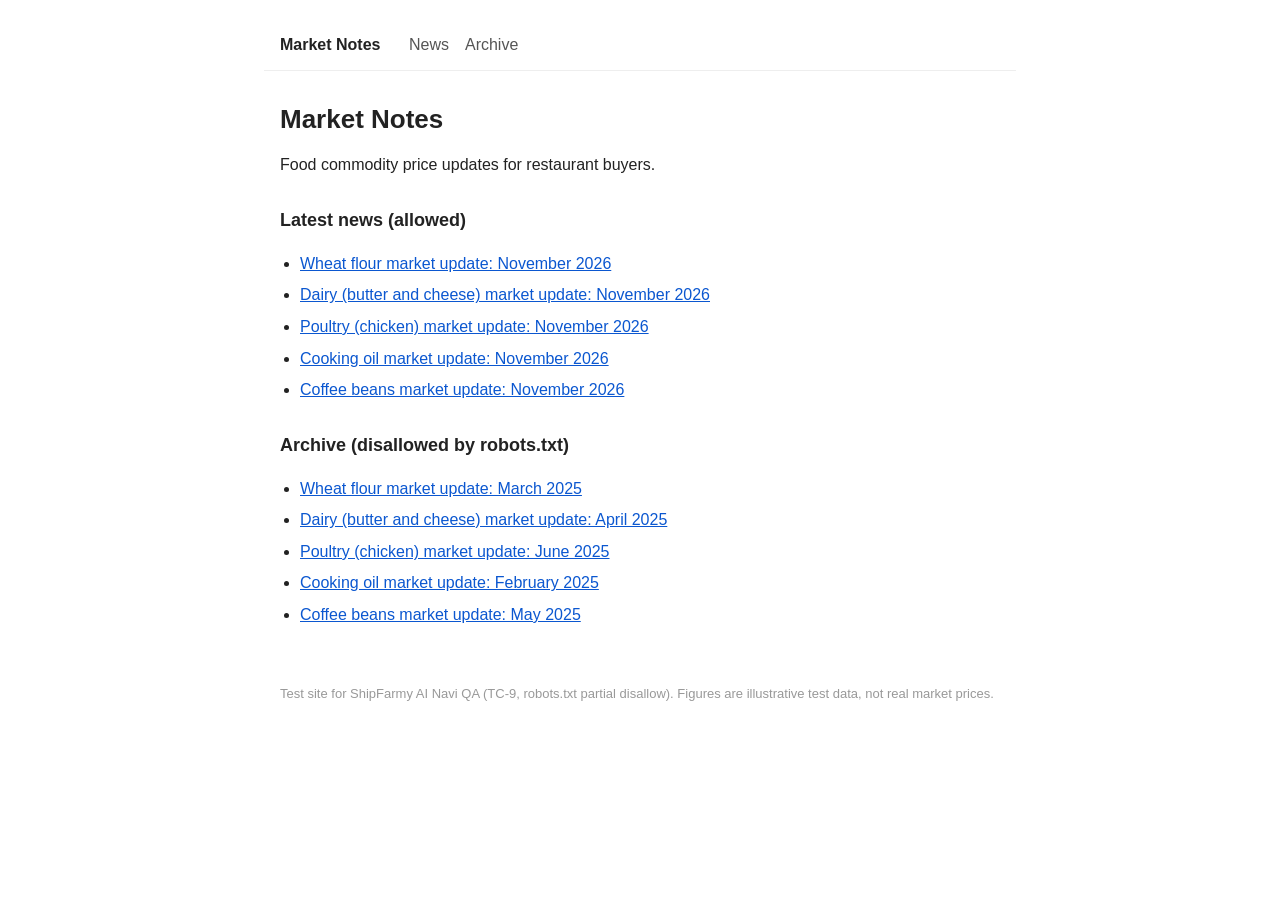
<file: index.html>
<!DOCTYPE html>
<html lang="en">
<head>
<meta charset="UTF-8">
<meta name="viewport" content="width=device-width, initial-scale=1.0">
<title>Home | Market Notes</title>
<link rel="stylesheet" href="style.css">
</head>
<body>
<header><a href="index.html">Market Notes</a>
<nav style="display:inline;margin-left:24px"><a href="news/index.html">News</a><a href="archive/index.html">Archive</a></nav></header>
<main>
<h1>Market Notes</h1>
<p>Food commodity price updates for restaurant buyers.</p>
<h2>Latest news (allowed)</h2>
<ul>
<li><a href="news/wheat-flour-prices.html">Wheat flour market update: November 2026</a></li>
<li><a href="news/dairy-prices.html">Dairy (butter and cheese) market update: November 2026</a></li>
<li><a href="news/poultry-prices.html">Poultry (chicken) market update: November 2026</a></li>
<li><a href="news/cooking-oil-prices.html">Cooking oil market update: November 2026</a></li>
<li><a href="news/coffee-prices.html">Coffee beans market update: November 2026</a></li>
</ul>
<h2>Archive (disallowed by robots.txt)</h2>
<ul>
<li><a href="archive/wheat-flour-prices.html">Wheat flour market update: March 2025</a></li>
<li><a href="archive/dairy-prices.html">Dairy (butter and cheese) market update: April 2025</a></li>
<li><a href="archive/poultry-prices.html">Poultry (chicken) market update: June 2025</a></li>
<li><a href="archive/cooking-oil-prices.html">Cooking oil market update: February 2025</a></li>
<li><a href="archive/coffee-prices.html">Coffee beans market update: May 2025</a></li>
</ul>

</main>
<footer>Test site for ShipFarmy AI Navi QA (TC-9, robots.txt partial disallow). Figures are illustrative test data, not real market prices.</footer>
</body>
</html>
</file>
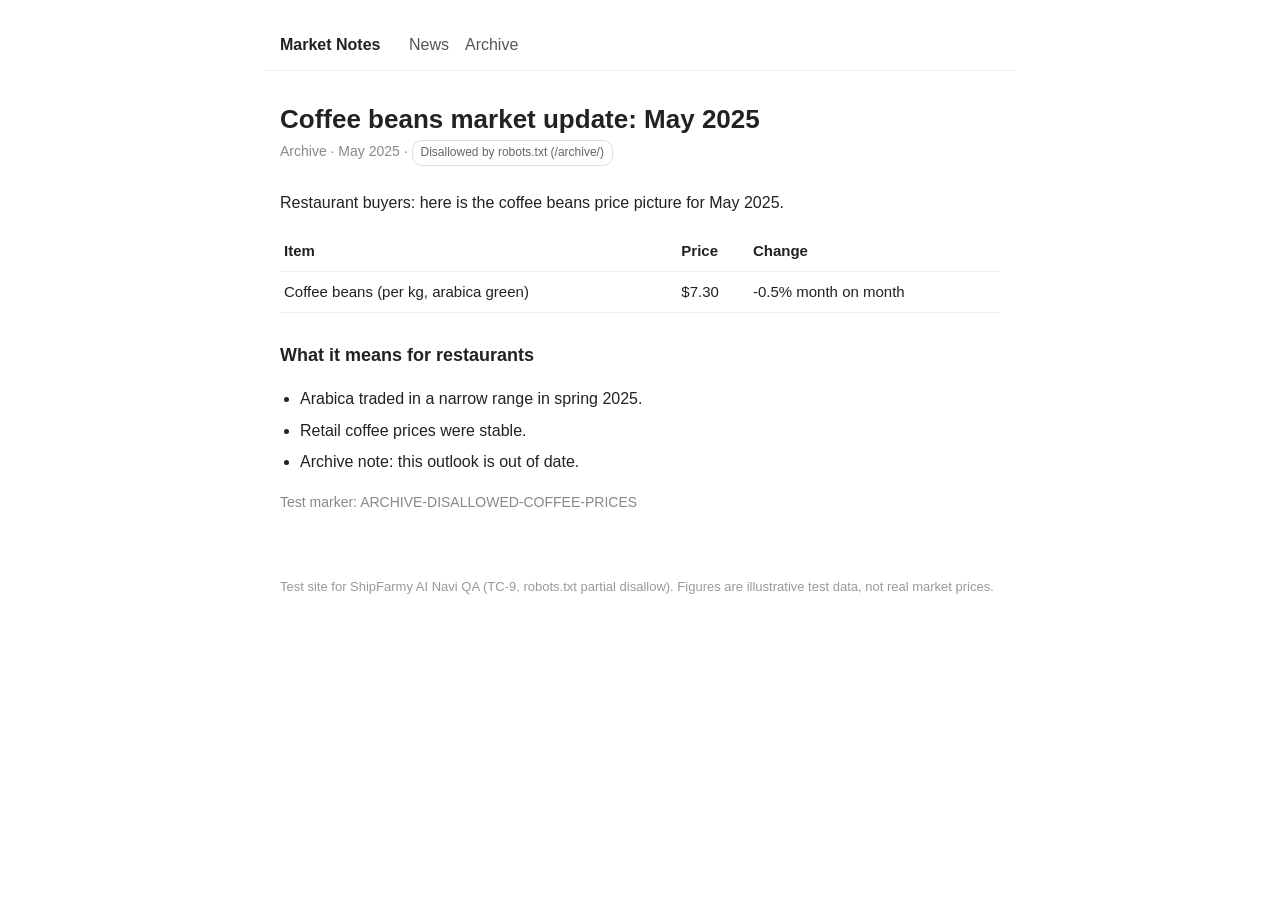
<file: archive/coffee-prices.html>
<!DOCTYPE html>
<html lang="en">
<head>
<meta charset="UTF-8">
<meta name="viewport" content="width=device-width, initial-scale=1.0">
<title>Coffee beans market update, May 2025 | Market Notes</title>
<link rel="stylesheet" href="../style.css">
</head>
<body>
<header><a href="../index.html">Market Notes</a>
<nav style="display:inline;margin-left:24px"><a href="../news/index.html">News</a><a href="../archive/index.html">Archive</a></nav></header>
<main>
<h1>Coffee beans market update: May 2025</h1>
<div class="meta">Archive · May 2025 · <span class="tag">Disallowed by robots.txt (/archive/)</span></div>
<p>Restaurant buyers: here is the coffee beans price picture for May 2025.</p>
<table>
<tr><th>Item</th><th>Price</th><th>Change</th></tr>
<tr><td>Coffee beans (per kg, arabica green)</td><td>$7.30</td><td>-0.5% month on month</td></tr>
</table>
<h2>What it means for restaurants</h2>
<ul>
<li>Arabica traded in a narrow range in spring 2025.</li>
<li>Retail coffee prices were stable.</li>
<li>Archive note: this outlook is out of date.</li>
</ul>
<p class="meta">Test marker: ARCHIVE-DISALLOWED-COFFEE-PRICES</p>

</main>
<footer>Test site for ShipFarmy AI Navi QA (TC-9, robots.txt partial disallow). Figures are illustrative test data, not real market prices.</footer>
</body>
</html>
</file>
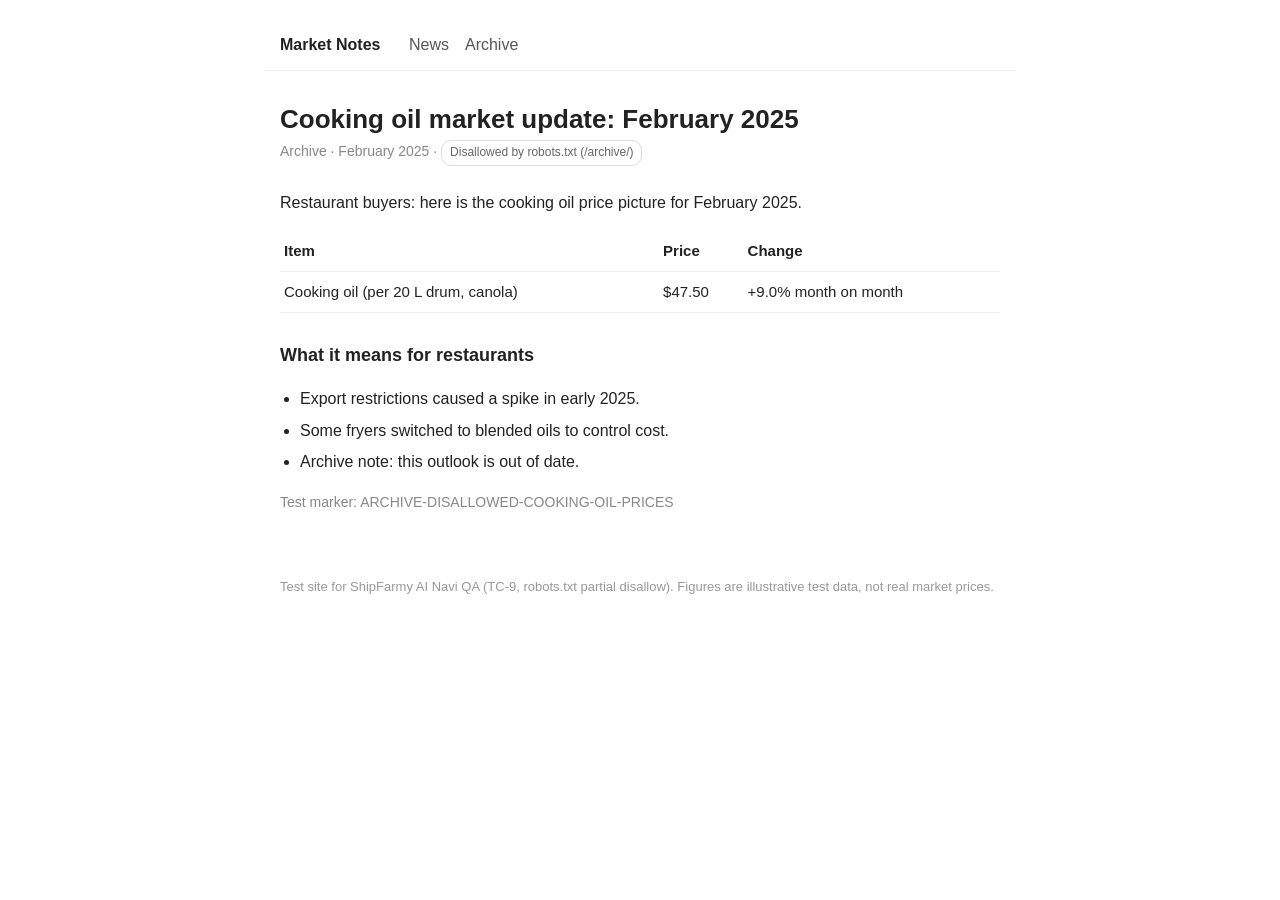
<file: archive/cooking-oil-prices.html>
<!DOCTYPE html>
<html lang="en">
<head>
<meta charset="UTF-8">
<meta name="viewport" content="width=device-width, initial-scale=1.0">
<title>Cooking oil market update, February 2025 | Market Notes</title>
<link rel="stylesheet" href="../style.css">
</head>
<body>
<header><a href="../index.html">Market Notes</a>
<nav style="display:inline;margin-left:24px"><a href="../news/index.html">News</a><a href="../archive/index.html">Archive</a></nav></header>
<main>
<h1>Cooking oil market update: February 2025</h1>
<div class="meta">Archive · February 2025 · <span class="tag">Disallowed by robots.txt (/archive/)</span></div>
<p>Restaurant buyers: here is the cooking oil price picture for February 2025.</p>
<table>
<tr><th>Item</th><th>Price</th><th>Change</th></tr>
<tr><td>Cooking oil (per 20 L drum, canola)</td><td>$47.50</td><td>+9.0% month on month</td></tr>
</table>
<h2>What it means for restaurants</h2>
<ul>
<li>Export restrictions caused a spike in early 2025.</li>
<li>Some fryers switched to blended oils to control cost.</li>
<li>Archive note: this outlook is out of date.</li>
</ul>
<p class="meta">Test marker: ARCHIVE-DISALLOWED-COOKING-OIL-PRICES</p>

</main>
<footer>Test site for ShipFarmy AI Navi QA (TC-9, robots.txt partial disallow). Figures are illustrative test data, not real market prices.</footer>
</body>
</html>
</file>
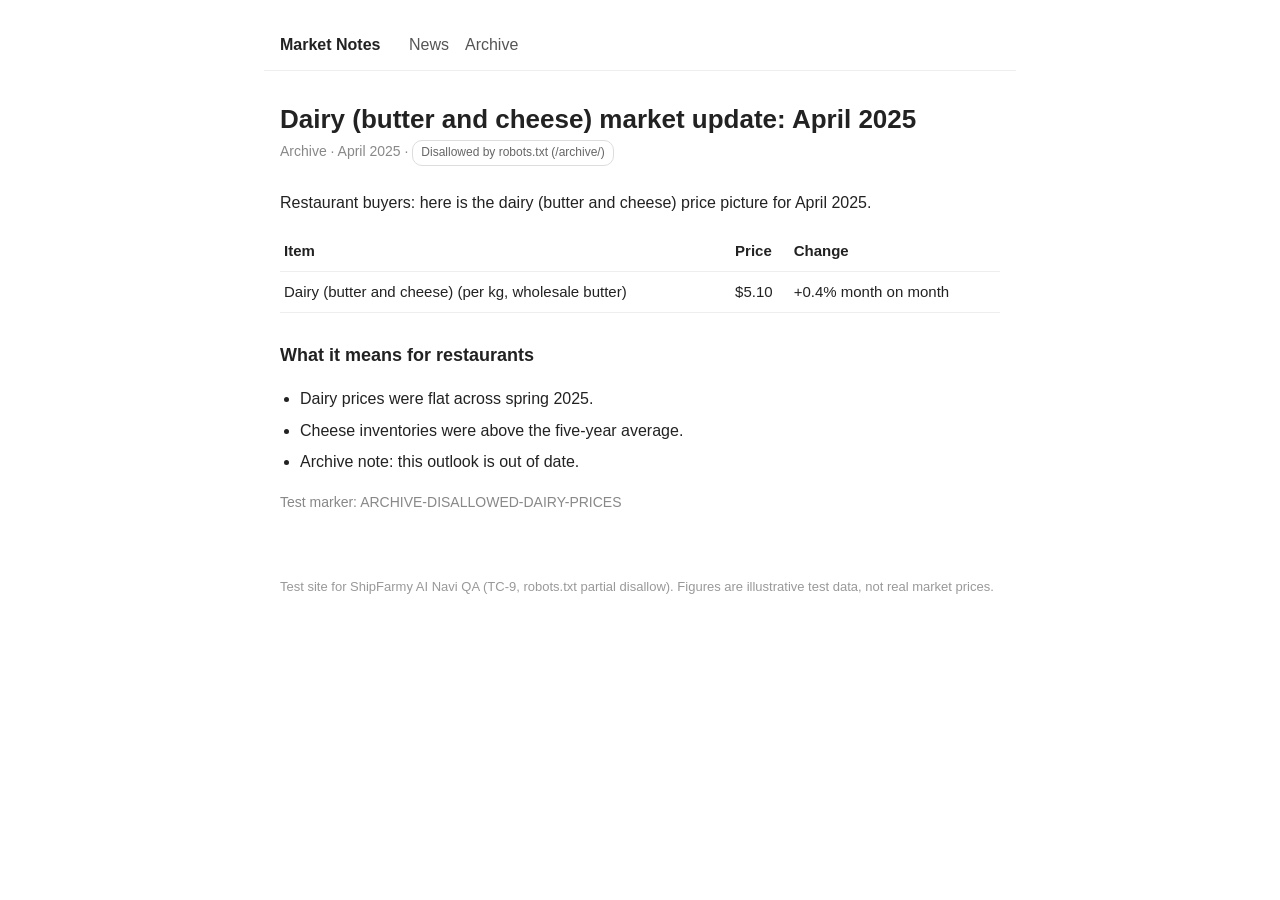
<file: archive/dairy-prices.html>
<!DOCTYPE html>
<html lang="en">
<head>
<meta charset="UTF-8">
<meta name="viewport" content="width=device-width, initial-scale=1.0">
<title>Dairy (butter and cheese) market update, April 2025 | Market Notes</title>
<link rel="stylesheet" href="../style.css">
</head>
<body>
<header><a href="../index.html">Market Notes</a>
<nav style="display:inline;margin-left:24px"><a href="../news/index.html">News</a><a href="../archive/index.html">Archive</a></nav></header>
<main>
<h1>Dairy (butter and cheese) market update: April 2025</h1>
<div class="meta">Archive · April 2025 · <span class="tag">Disallowed by robots.txt (/archive/)</span></div>
<p>Restaurant buyers: here is the dairy (butter and cheese) price picture for April 2025.</p>
<table>
<tr><th>Item</th><th>Price</th><th>Change</th></tr>
<tr><td>Dairy (butter and cheese) (per kg, wholesale butter)</td><td>$5.10</td><td>+0.4% month on month</td></tr>
</table>
<h2>What it means for restaurants</h2>
<ul>
<li>Dairy prices were flat across spring 2025.</li>
<li>Cheese inventories were above the five-year average.</li>
<li>Archive note: this outlook is out of date.</li>
</ul>
<p class="meta">Test marker: ARCHIVE-DISALLOWED-DAIRY-PRICES</p>

</main>
<footer>Test site for ShipFarmy AI Navi QA (TC-9, robots.txt partial disallow). Figures are illustrative test data, not real market prices.</footer>
</body>
</html>
</file>
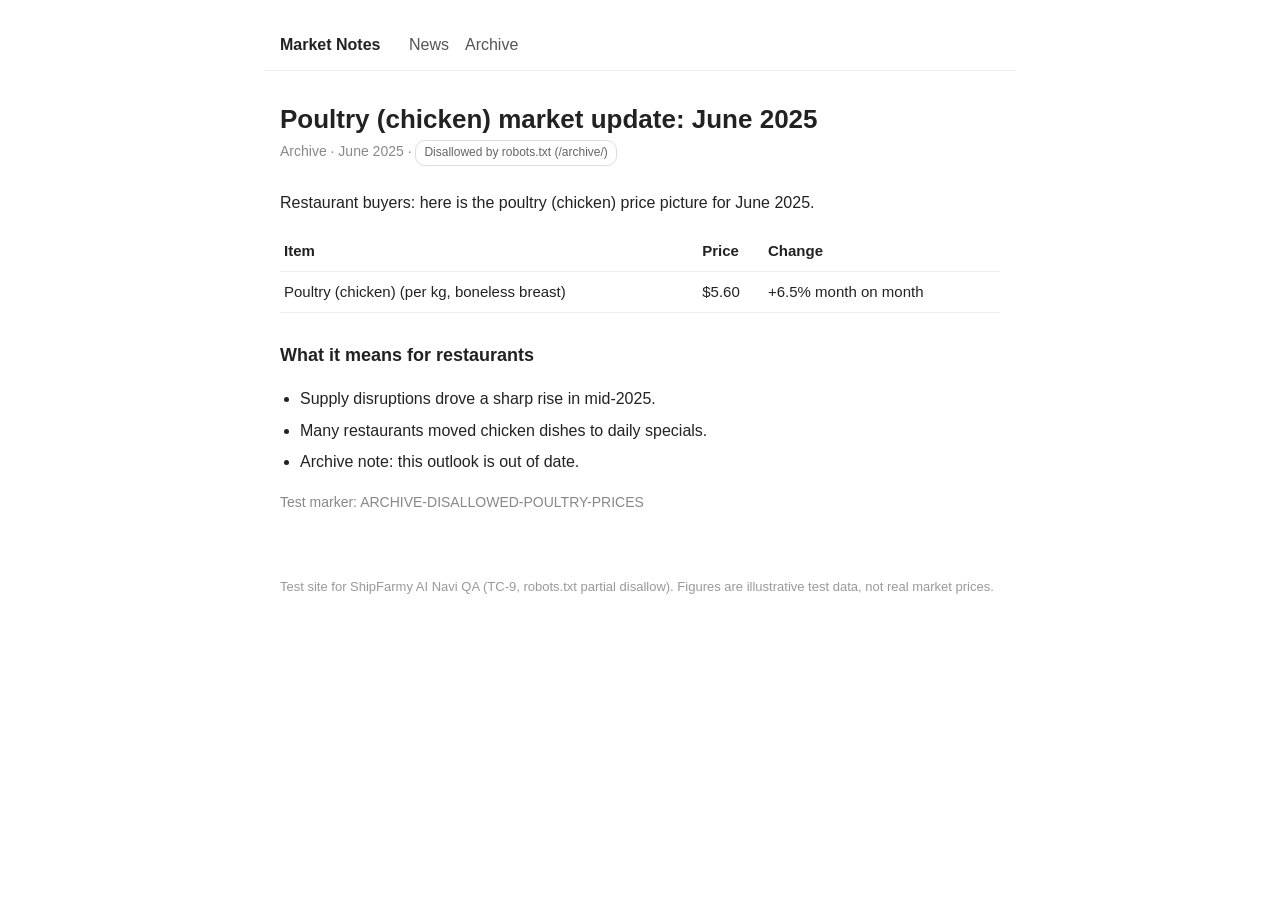
<file: archive/poultry-prices.html>
<!DOCTYPE html>
<html lang="en">
<head>
<meta charset="UTF-8">
<meta name="viewport" content="width=device-width, initial-scale=1.0">
<title>Poultry (chicken) market update, June 2025 | Market Notes</title>
<link rel="stylesheet" href="../style.css">
</head>
<body>
<header><a href="../index.html">Market Notes</a>
<nav style="display:inline;margin-left:24px"><a href="../news/index.html">News</a><a href="../archive/index.html">Archive</a></nav></header>
<main>
<h1>Poultry (chicken) market update: June 2025</h1>
<div class="meta">Archive · June 2025 · <span class="tag">Disallowed by robots.txt (/archive/)</span></div>
<p>Restaurant buyers: here is the poultry (chicken) price picture for June 2025.</p>
<table>
<tr><th>Item</th><th>Price</th><th>Change</th></tr>
<tr><td>Poultry (chicken) (per kg, boneless breast)</td><td>$5.60</td><td>+6.5% month on month</td></tr>
</table>
<h2>What it means for restaurants</h2>
<ul>
<li>Supply disruptions drove a sharp rise in mid-2025.</li>
<li>Many restaurants moved chicken dishes to daily specials.</li>
<li>Archive note: this outlook is out of date.</li>
</ul>
<p class="meta">Test marker: ARCHIVE-DISALLOWED-POULTRY-PRICES</p>

</main>
<footer>Test site for ShipFarmy AI Navi QA (TC-9, robots.txt partial disallow). Figures are illustrative test data, not real market prices.</footer>
</body>
</html>
</file>
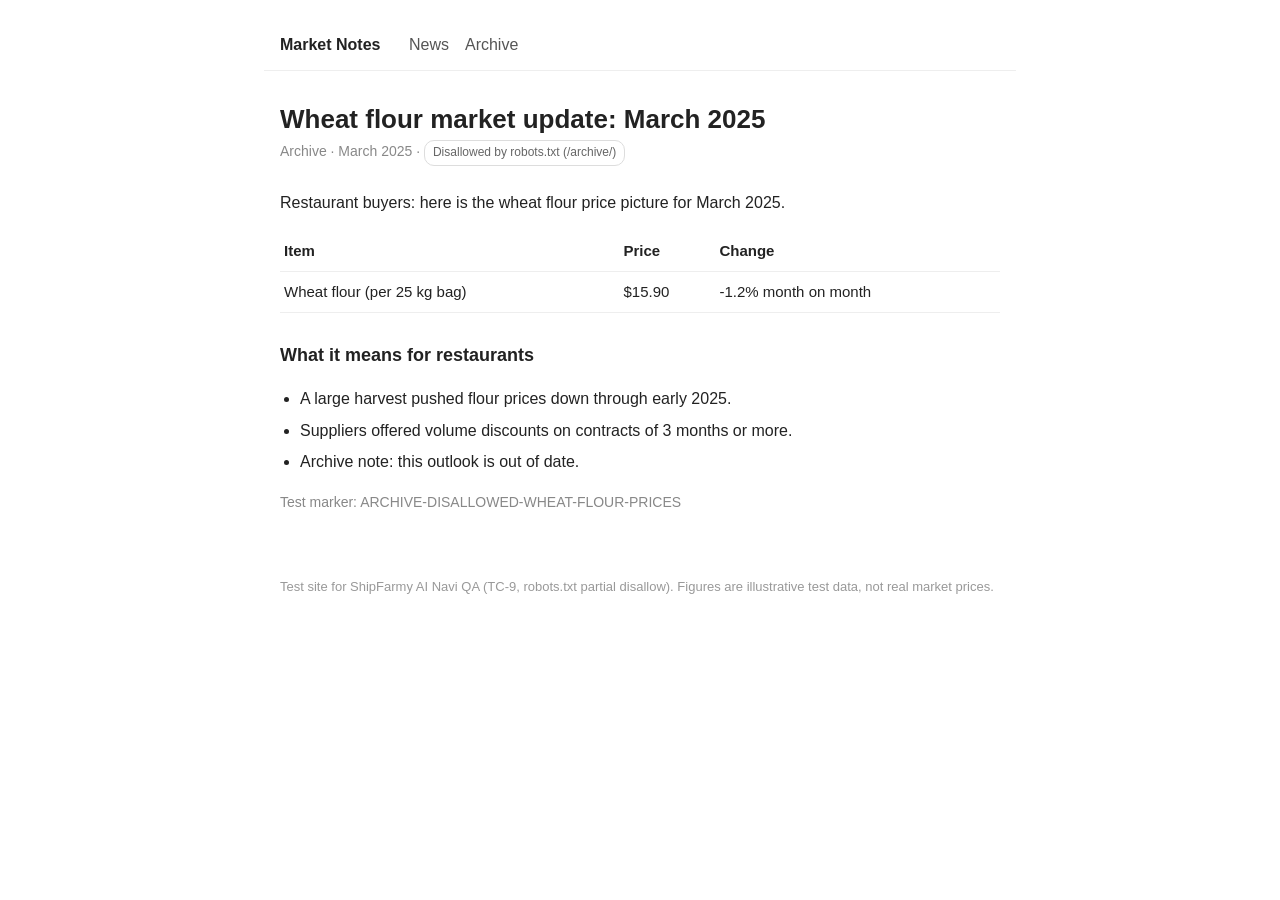
<file: archive/wheat-flour-prices.html>
<!DOCTYPE html>
<html lang="en">
<head>
<meta charset="UTF-8">
<meta name="viewport" content="width=device-width, initial-scale=1.0">
<title>Wheat flour market update, March 2025 | Market Notes</title>
<link rel="stylesheet" href="../style.css">
</head>
<body>
<header><a href="../index.html">Market Notes</a>
<nav style="display:inline;margin-left:24px"><a href="../news/index.html">News</a><a href="../archive/index.html">Archive</a></nav></header>
<main>
<h1>Wheat flour market update: March 2025</h1>
<div class="meta">Archive · March 2025 · <span class="tag">Disallowed by robots.txt (/archive/)</span></div>
<p>Restaurant buyers: here is the wheat flour price picture for March 2025.</p>
<table>
<tr><th>Item</th><th>Price</th><th>Change</th></tr>
<tr><td>Wheat flour (per 25 kg bag)</td><td>$15.90</td><td>-1.2% month on month</td></tr>
</table>
<h2>What it means for restaurants</h2>
<ul>
<li>A large harvest pushed flour prices down through early 2025.</li>
<li>Suppliers offered volume discounts on contracts of 3 months or more.</li>
<li>Archive note: this outlook is out of date.</li>
</ul>
<p class="meta">Test marker: ARCHIVE-DISALLOWED-WHEAT-FLOUR-PRICES</p>

</main>
<footer>Test site for ShipFarmy AI Navi QA (TC-9, robots.txt partial disallow). Figures are illustrative test data, not real market prices.</footer>
</body>
</html>
</file>
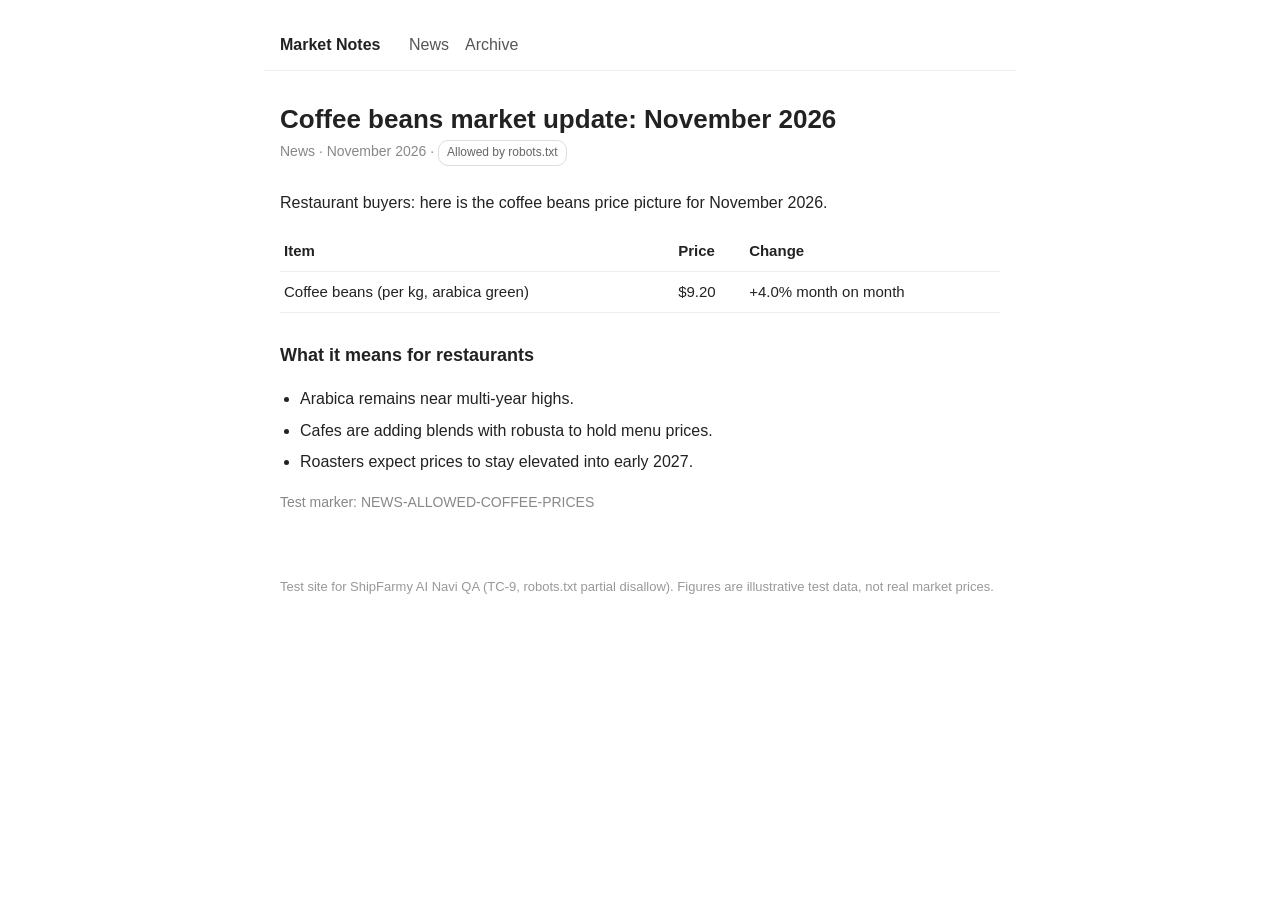
<file: news/coffee-prices.html>
<!DOCTYPE html>
<html lang="en">
<head>
<meta charset="UTF-8">
<meta name="viewport" content="width=device-width, initial-scale=1.0">
<title>Coffee beans market update, November 2026 | Market Notes</title>
<link rel="stylesheet" href="../style.css">
</head>
<body>
<header><a href="../index.html">Market Notes</a>
<nav style="display:inline;margin-left:24px"><a href="../news/index.html">News</a><a href="../archive/index.html">Archive</a></nav></header>
<main>
<h1>Coffee beans market update: November 2026</h1>
<div class="meta">News · November 2026 · <span class="tag">Allowed by robots.txt</span></div>
<p>Restaurant buyers: here is the coffee beans price picture for November 2026.</p>
<table>
<tr><th>Item</th><th>Price</th><th>Change</th></tr>
<tr><td>Coffee beans (per kg, arabica green)</td><td>$9.20</td><td>+4.0% month on month</td></tr>
</table>
<h2>What it means for restaurants</h2>
<ul>
<li>Arabica remains near multi-year highs.</li>
<li>Cafes are adding blends with robusta to hold menu prices.</li>
<li>Roasters expect prices to stay elevated into early 2027.</li>
</ul>
<p class="meta">Test marker: NEWS-ALLOWED-COFFEE-PRICES</p>

</main>
<footer>Test site for ShipFarmy AI Navi QA (TC-9, robots.txt partial disallow). Figures are illustrative test data, not real market prices.</footer>
</body>
</html>
</file>
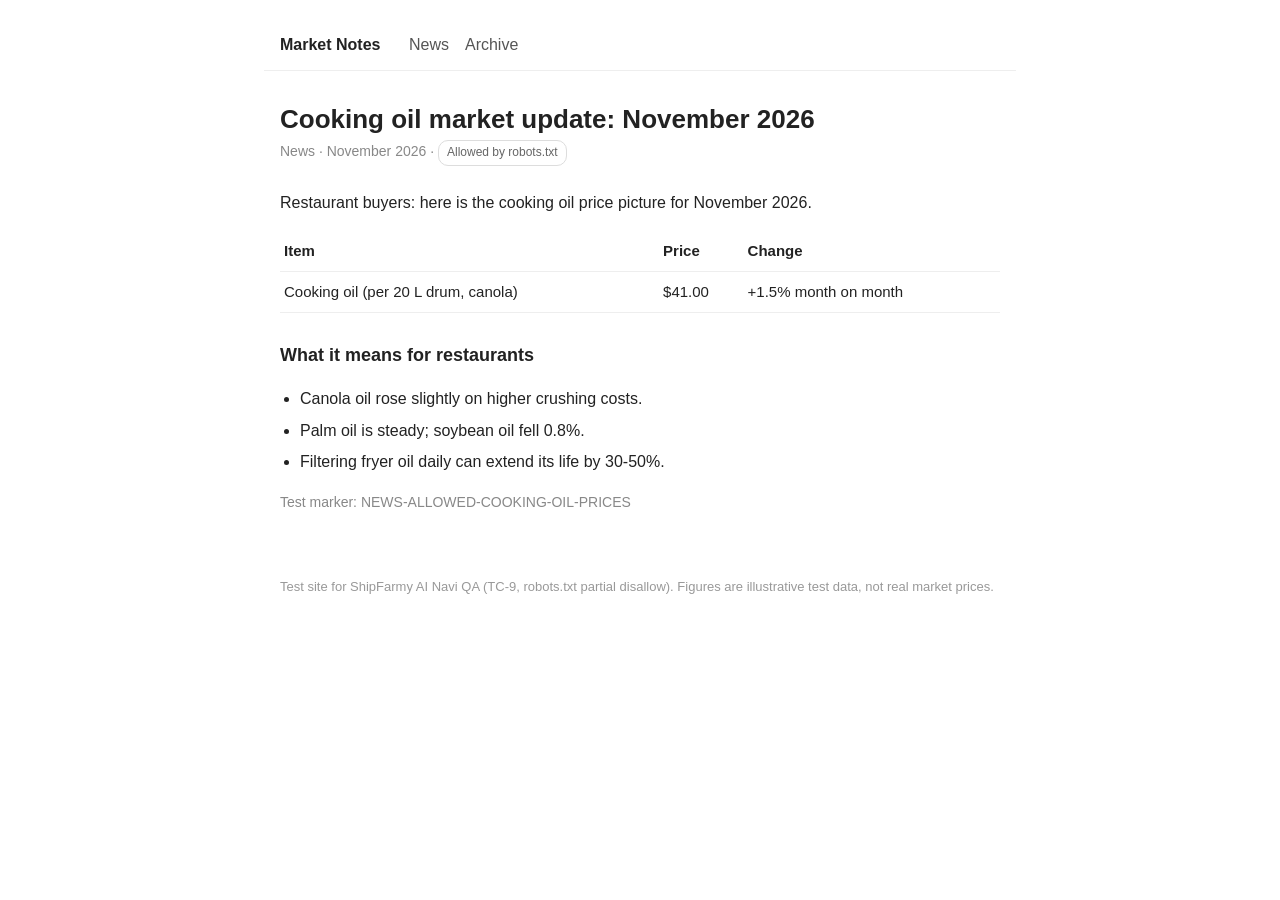
<file: news/cooking-oil-prices.html>
<!DOCTYPE html>
<html lang="en">
<head>
<meta charset="UTF-8">
<meta name="viewport" content="width=device-width, initial-scale=1.0">
<title>Cooking oil market update, November 2026 | Market Notes</title>
<link rel="stylesheet" href="../style.css">
</head>
<body>
<header><a href="../index.html">Market Notes</a>
<nav style="display:inline;margin-left:24px"><a href="../news/index.html">News</a><a href="../archive/index.html">Archive</a></nav></header>
<main>
<h1>Cooking oil market update: November 2026</h1>
<div class="meta">News · November 2026 · <span class="tag">Allowed by robots.txt</span></div>
<p>Restaurant buyers: here is the cooking oil price picture for November 2026.</p>
<table>
<tr><th>Item</th><th>Price</th><th>Change</th></tr>
<tr><td>Cooking oil (per 20 L drum, canola)</td><td>$41.00</td><td>+1.5% month on month</td></tr>
</table>
<h2>What it means for restaurants</h2>
<ul>
<li>Canola oil rose slightly on higher crushing costs.</li>
<li>Palm oil is steady; soybean oil fell 0.8%.</li>
<li>Filtering fryer oil daily can extend its life by 30-50%.</li>
</ul>
<p class="meta">Test marker: NEWS-ALLOWED-COOKING-OIL-PRICES</p>

</main>
<footer>Test site for ShipFarmy AI Navi QA (TC-9, robots.txt partial disallow). Figures are illustrative test data, not real market prices.</footer>
</body>
</html>
</file>
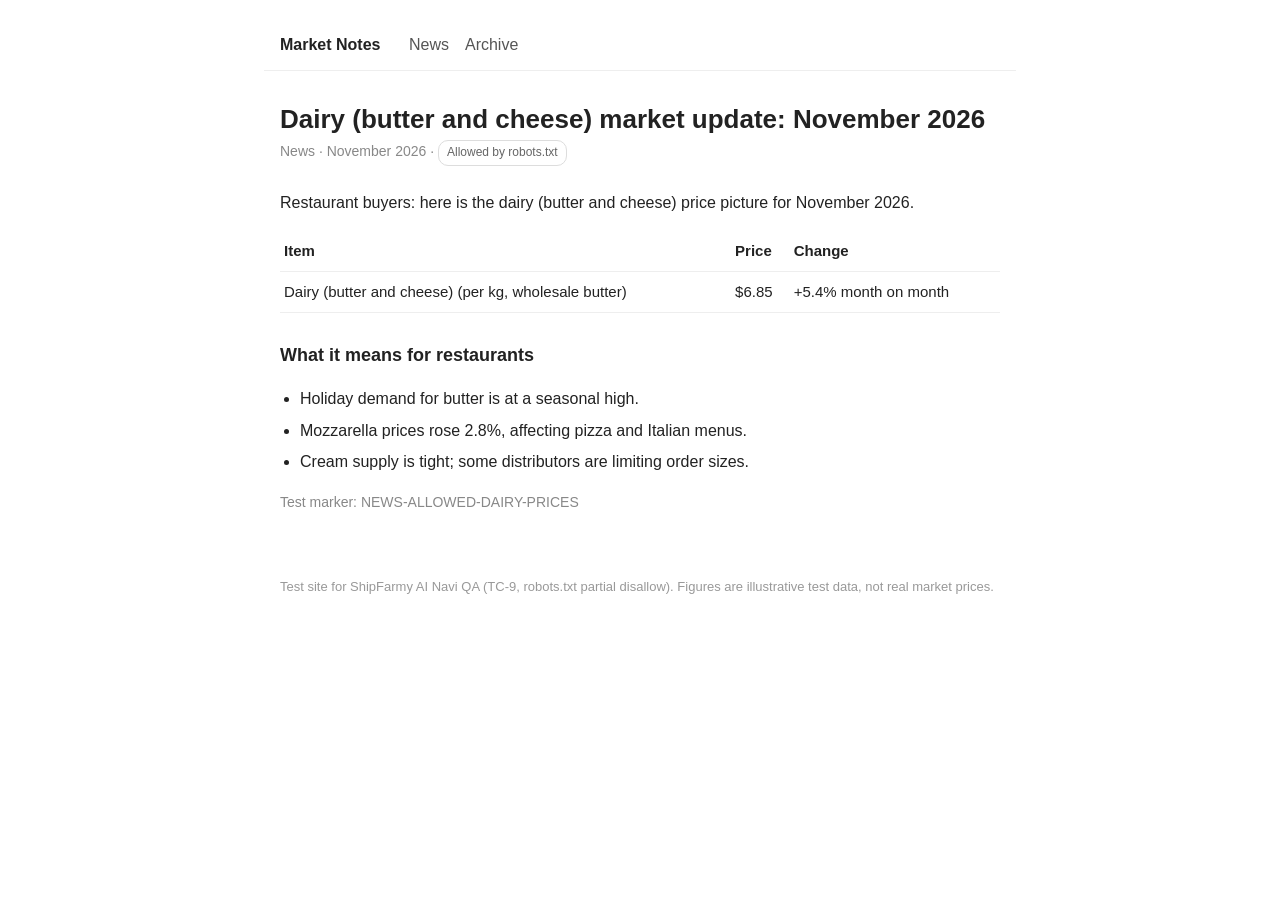
<file: news/dairy-prices.html>
<!DOCTYPE html>
<html lang="en">
<head>
<meta charset="UTF-8">
<meta name="viewport" content="width=device-width, initial-scale=1.0">
<title>Dairy (butter and cheese) market update, November 2026 | Market Notes</title>
<link rel="stylesheet" href="../style.css">
</head>
<body>
<header><a href="../index.html">Market Notes</a>
<nav style="display:inline;margin-left:24px"><a href="../news/index.html">News</a><a href="../archive/index.html">Archive</a></nav></header>
<main>
<h1>Dairy (butter and cheese) market update: November 2026</h1>
<div class="meta">News · November 2026 · <span class="tag">Allowed by robots.txt</span></div>
<p>Restaurant buyers: here is the dairy (butter and cheese) price picture for November 2026.</p>
<table>
<tr><th>Item</th><th>Price</th><th>Change</th></tr>
<tr><td>Dairy (butter and cheese) (per kg, wholesale butter)</td><td>$6.85</td><td>+5.4% month on month</td></tr>
</table>
<h2>What it means for restaurants</h2>
<ul>
<li>Holiday demand for butter is at a seasonal high.</li>
<li>Mozzarella prices rose 2.8%, affecting pizza and Italian menus.</li>
<li>Cream supply is tight; some distributors are limiting order sizes.</li>
</ul>
<p class="meta">Test marker: NEWS-ALLOWED-DAIRY-PRICES</p>

</main>
<footer>Test site for ShipFarmy AI Navi QA (TC-9, robots.txt partial disallow). Figures are illustrative test data, not real market prices.</footer>
</body>
</html>
</file>
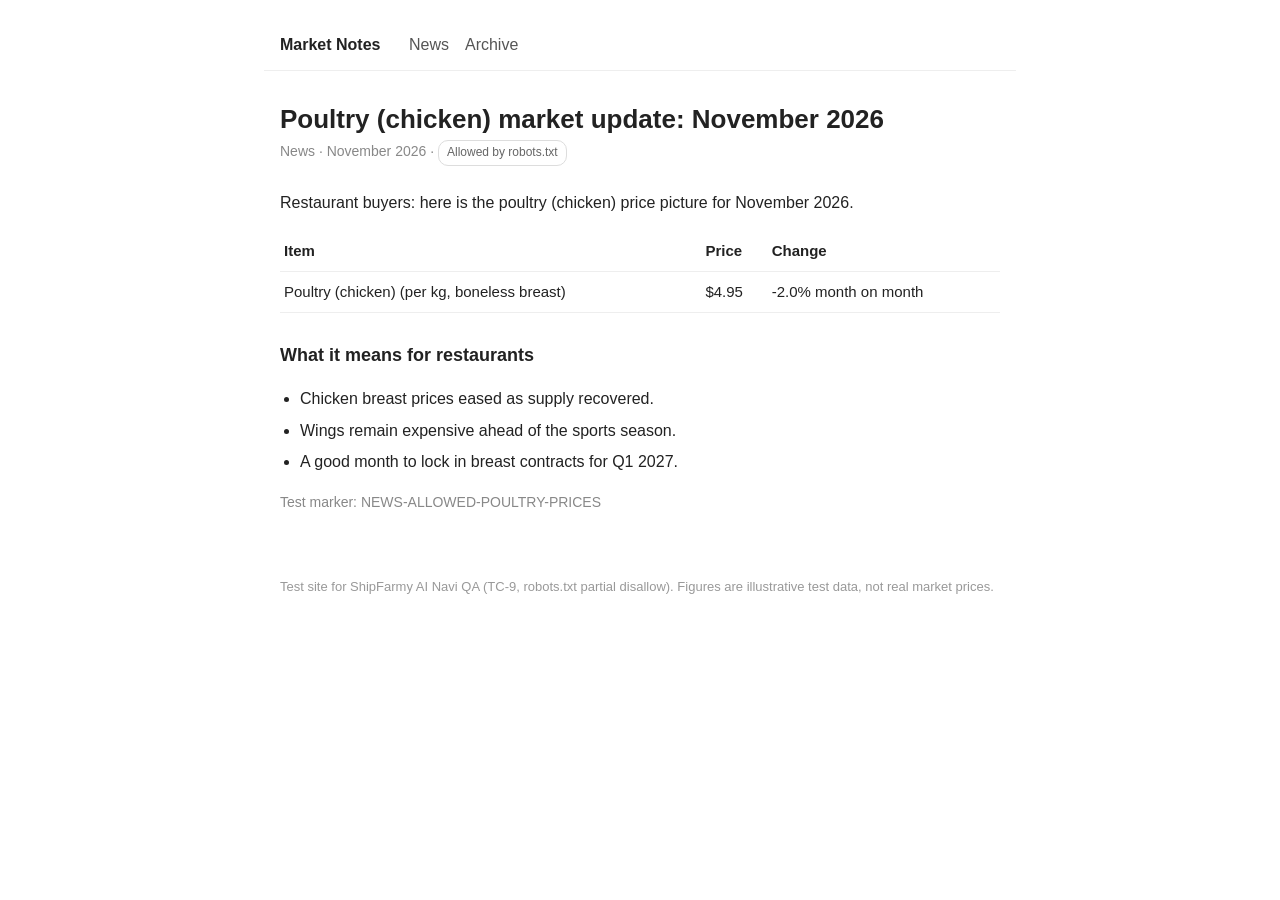
<file: news/poultry-prices.html>
<!DOCTYPE html>
<html lang="en">
<head>
<meta charset="UTF-8">
<meta name="viewport" content="width=device-width, initial-scale=1.0">
<title>Poultry (chicken) market update, November 2026 | Market Notes</title>
<link rel="stylesheet" href="../style.css">
</head>
<body>
<header><a href="../index.html">Market Notes</a>
<nav style="display:inline;margin-left:24px"><a href="../news/index.html">News</a><a href="../archive/index.html">Archive</a></nav></header>
<main>
<h1>Poultry (chicken) market update: November 2026</h1>
<div class="meta">News · November 2026 · <span class="tag">Allowed by robots.txt</span></div>
<p>Restaurant buyers: here is the poultry (chicken) price picture for November 2026.</p>
<table>
<tr><th>Item</th><th>Price</th><th>Change</th></tr>
<tr><td>Poultry (chicken) (per kg, boneless breast)</td><td>$4.95</td><td>-2.0% month on month</td></tr>
</table>
<h2>What it means for restaurants</h2>
<ul>
<li>Chicken breast prices eased as supply recovered.</li>
<li>Wings remain expensive ahead of the sports season.</li>
<li>A good month to lock in breast contracts for Q1 2027.</li>
</ul>
<p class="meta">Test marker: NEWS-ALLOWED-POULTRY-PRICES</p>

</main>
<footer>Test site for ShipFarmy AI Navi QA (TC-9, robots.txt partial disallow). Figures are illustrative test data, not real market prices.</footer>
</body>
</html>
</file>
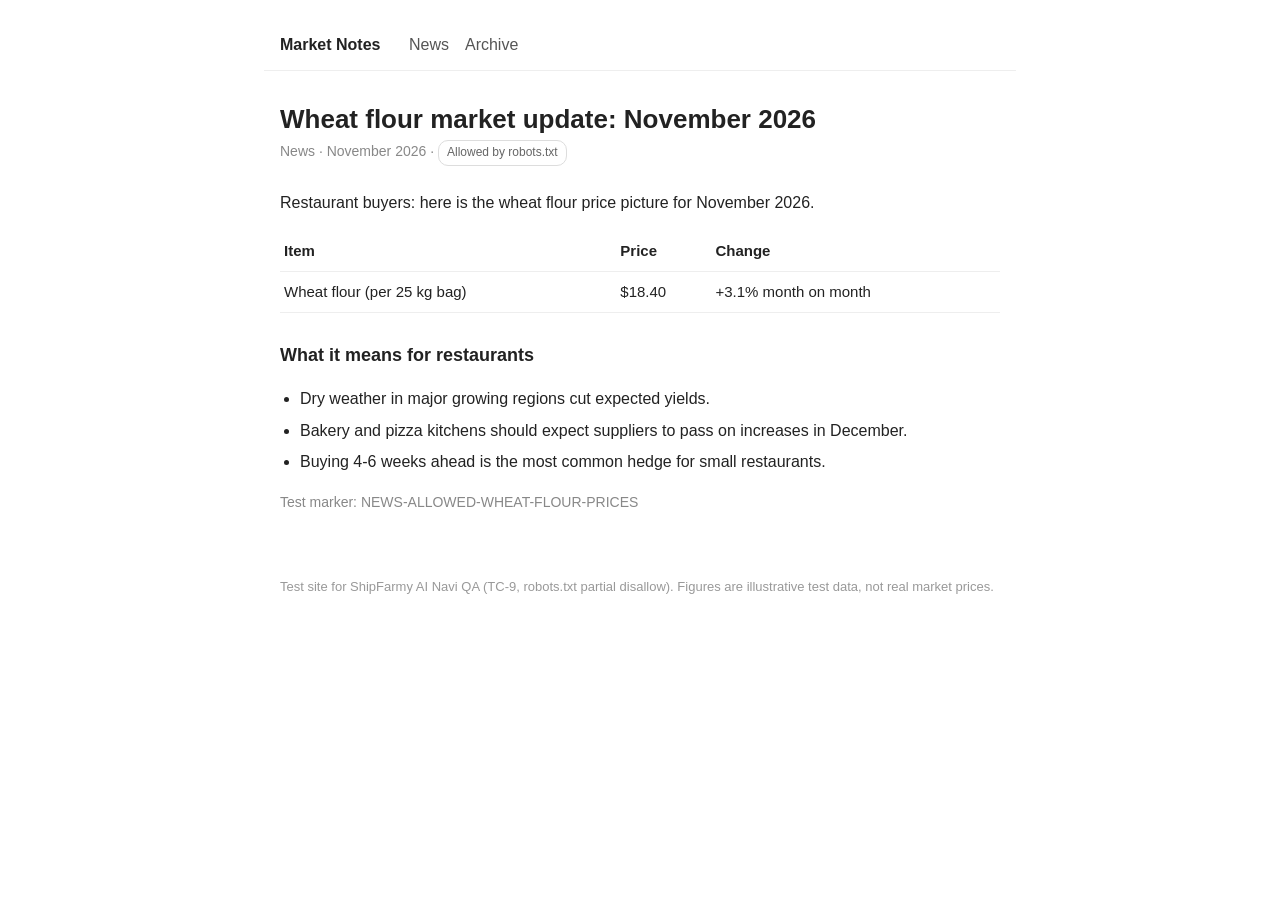
<file: news/wheat-flour-prices.html>
<!DOCTYPE html>
<html lang="en">
<head>
<meta charset="UTF-8">
<meta name="viewport" content="width=device-width, initial-scale=1.0">
<title>Wheat flour market update, November 2026 | Market Notes</title>
<link rel="stylesheet" href="../style.css">
</head>
<body>
<header><a href="../index.html">Market Notes</a>
<nav style="display:inline;margin-left:24px"><a href="../news/index.html">News</a><a href="../archive/index.html">Archive</a></nav></header>
<main>
<h1>Wheat flour market update: November 2026</h1>
<div class="meta">News · November 2026 · <span class="tag">Allowed by robots.txt</span></div>
<p>Restaurant buyers: here is the wheat flour price picture for November 2026.</p>
<table>
<tr><th>Item</th><th>Price</th><th>Change</th></tr>
<tr><td>Wheat flour (per 25 kg bag)</td><td>$18.40</td><td>+3.1% month on month</td></tr>
</table>
<h2>What it means for restaurants</h2>
<ul>
<li>Dry weather in major growing regions cut expected yields.</li>
<li>Bakery and pizza kitchens should expect suppliers to pass on increases in December.</li>
<li>Buying 4-6 weeks ahead is the most common hedge for small restaurants.</li>
</ul>
<p class="meta">Test marker: NEWS-ALLOWED-WHEAT-FLOUR-PRICES</p>

</main>
<footer>Test site for ShipFarmy AI Navi QA (TC-9, robots.txt partial disallow). Figures are illustrative test data, not real market prices.</footer>
</body>
</html>
</file>
<file: style.css>
body{margin:0;background:#fff;color:#222;font:16px/1.6 -apple-system,BlinkMacSystemFont,"Segoe UI",Arial,sans-serif}
main,header,footer{max-width:720px;margin:0 auto;padding:0 16px}
header{padding-top:32px;border-bottom:1px solid #eee;padding-bottom:12px}
header a{color:#222;text-decoration:none;font-weight:600}
nav a{margin-right:16px;color:#555;font-weight:400}
h1{font-size:26px;line-height:1.3;margin:32px 0 4px}
h2{font-size:18px;margin:28px 0 8px}
.meta{color:#888;font-size:14px;margin-bottom:24px}
a{color:#0b57d0}
ul{padding-left:20px}
li{margin:6px 0}
table{border-collapse:collapse;width:100%;font-size:15px}
td,th{border-bottom:1px solid #eee;padding:8px 4px;text-align:left}
.tag{display:inline-block;font-size:12px;padding:2px 8px;border:1px solid #ddd;border-radius:10px;color:#666}
footer{color:#999;font-size:13px;padding-top:40px;padding-bottom:40px}
</file>
